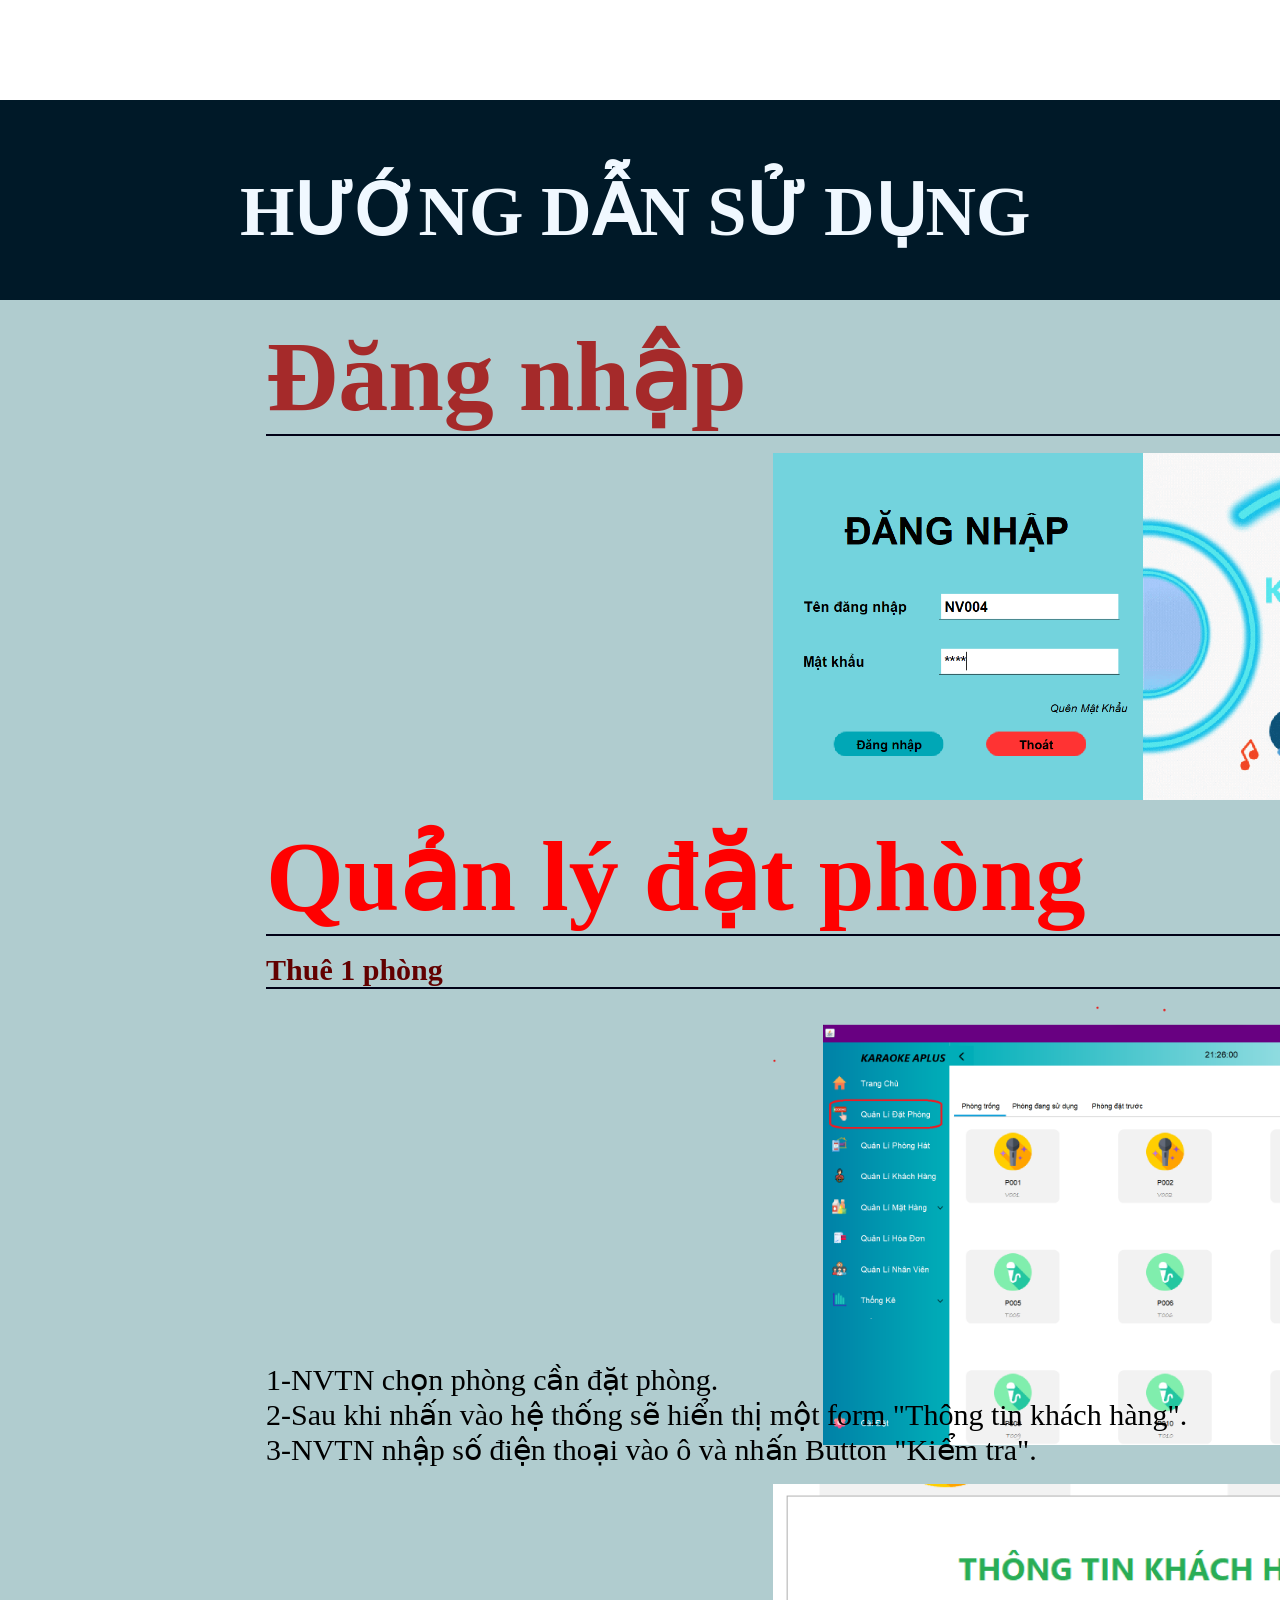
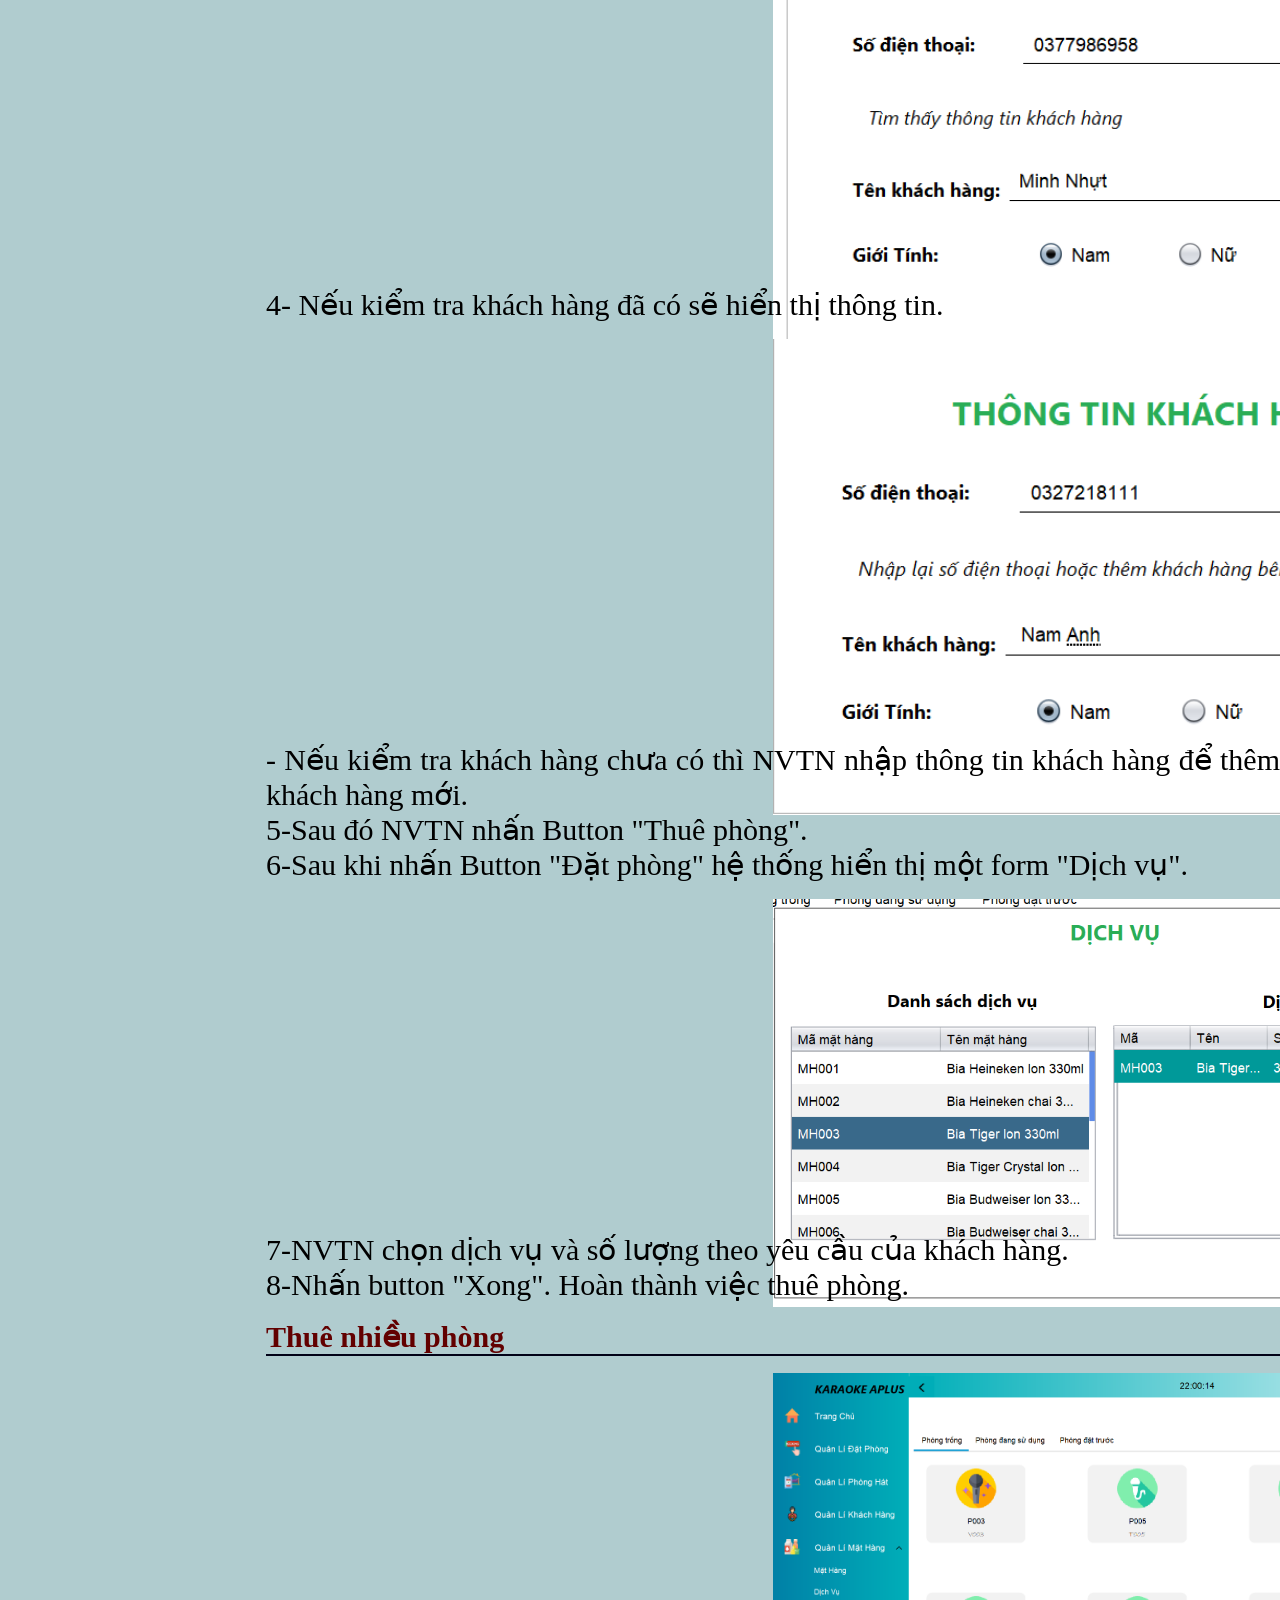
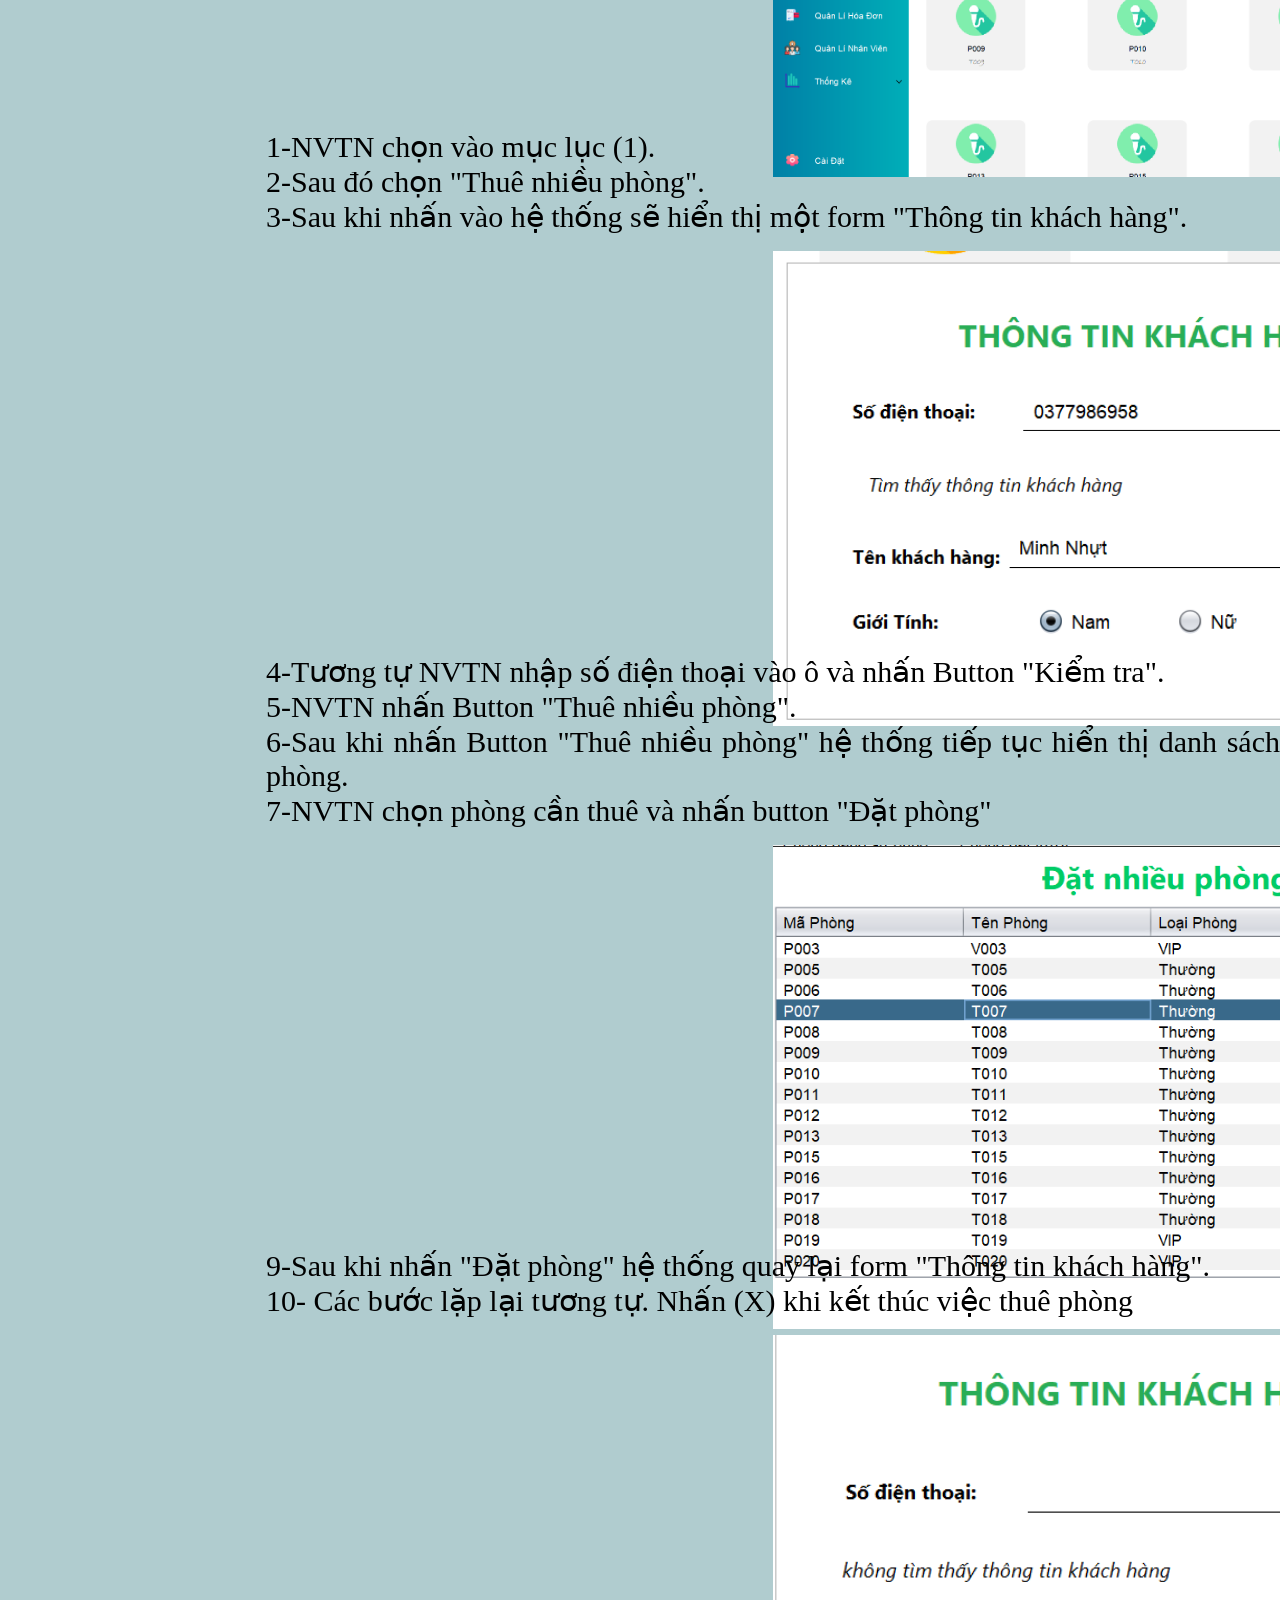
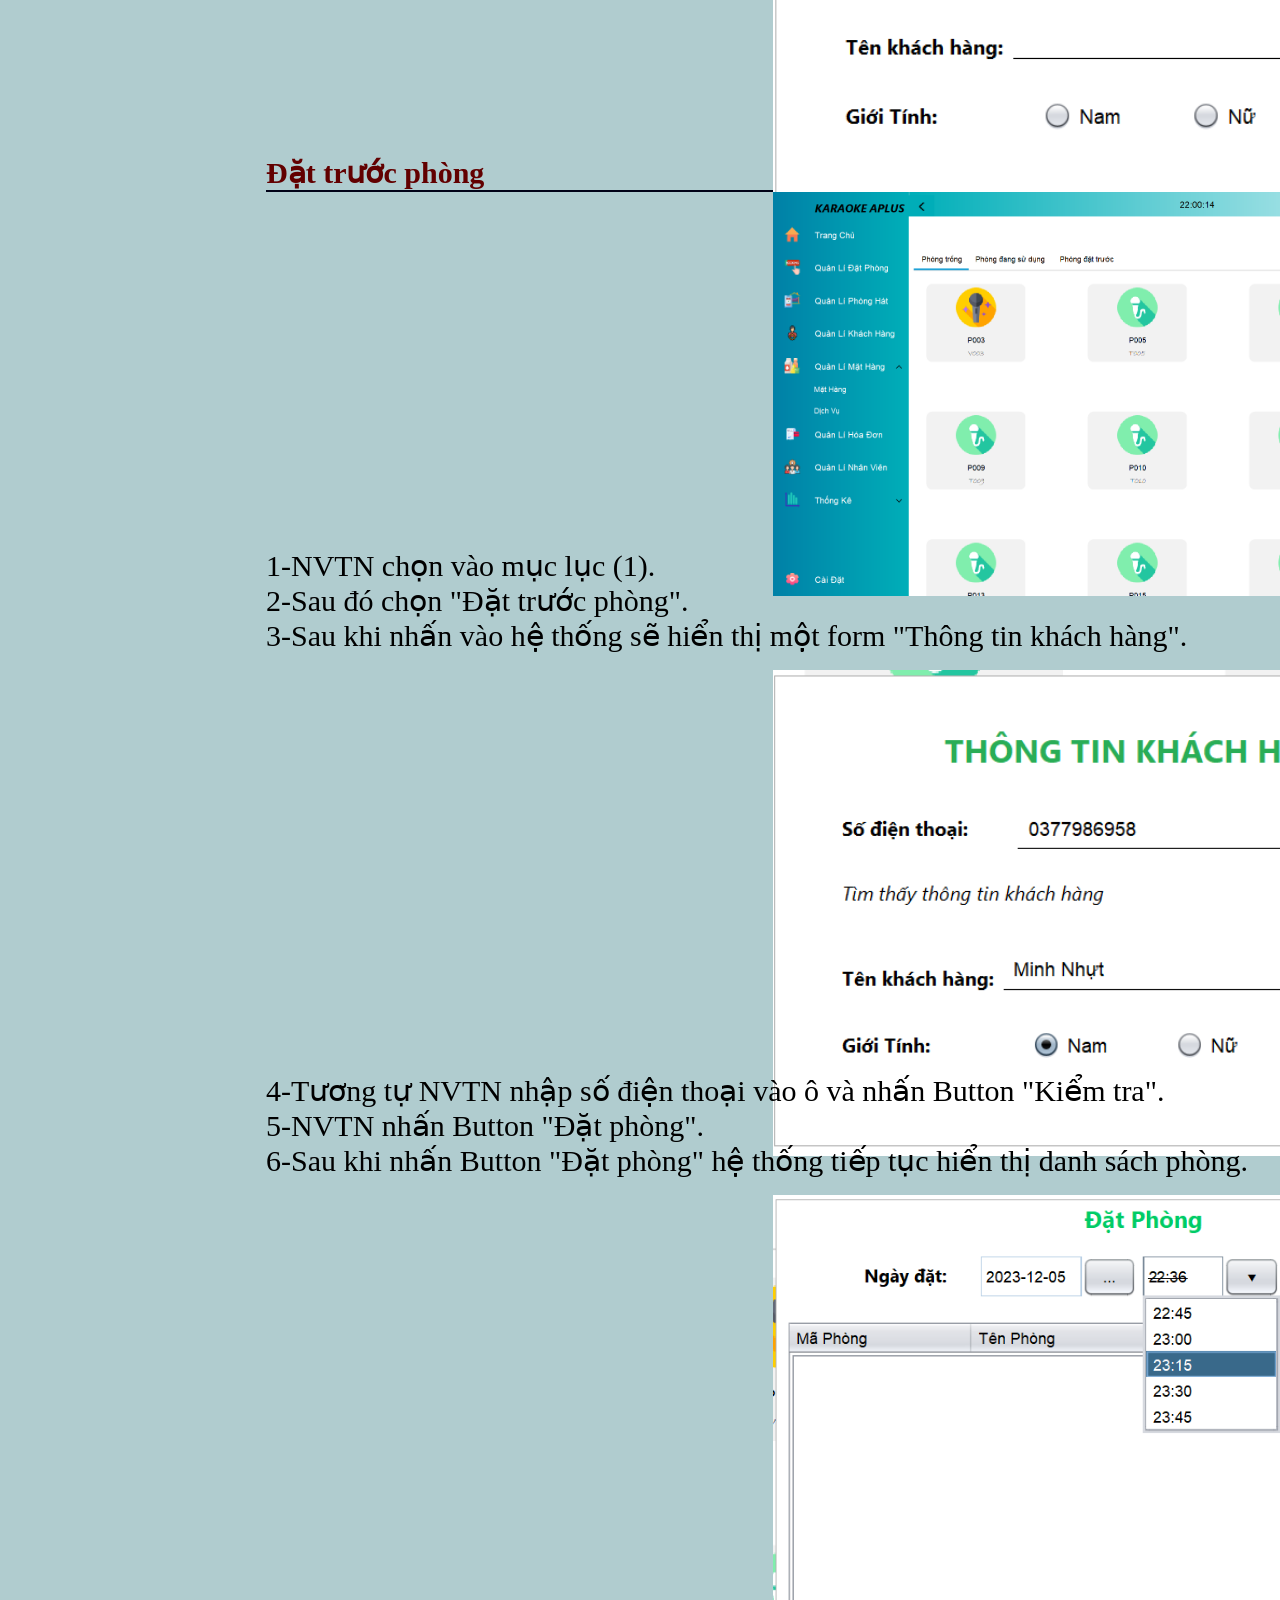
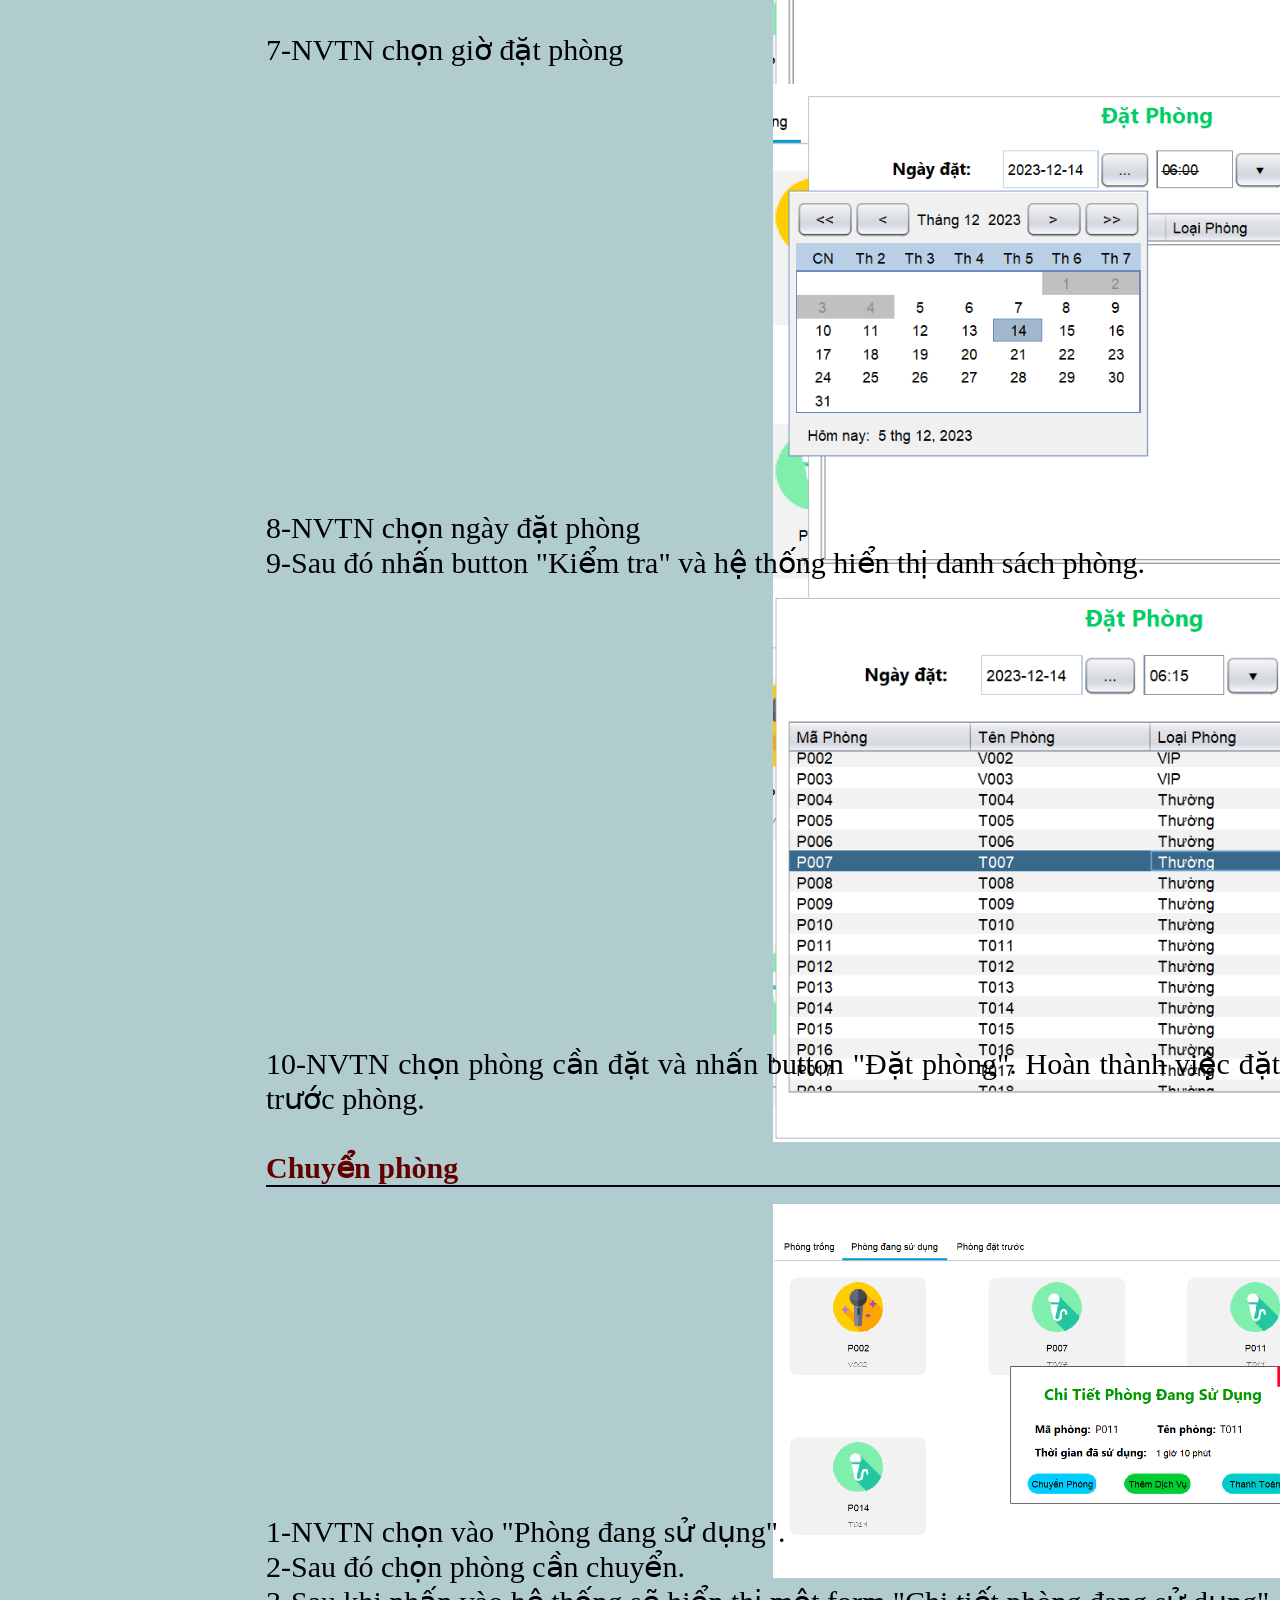
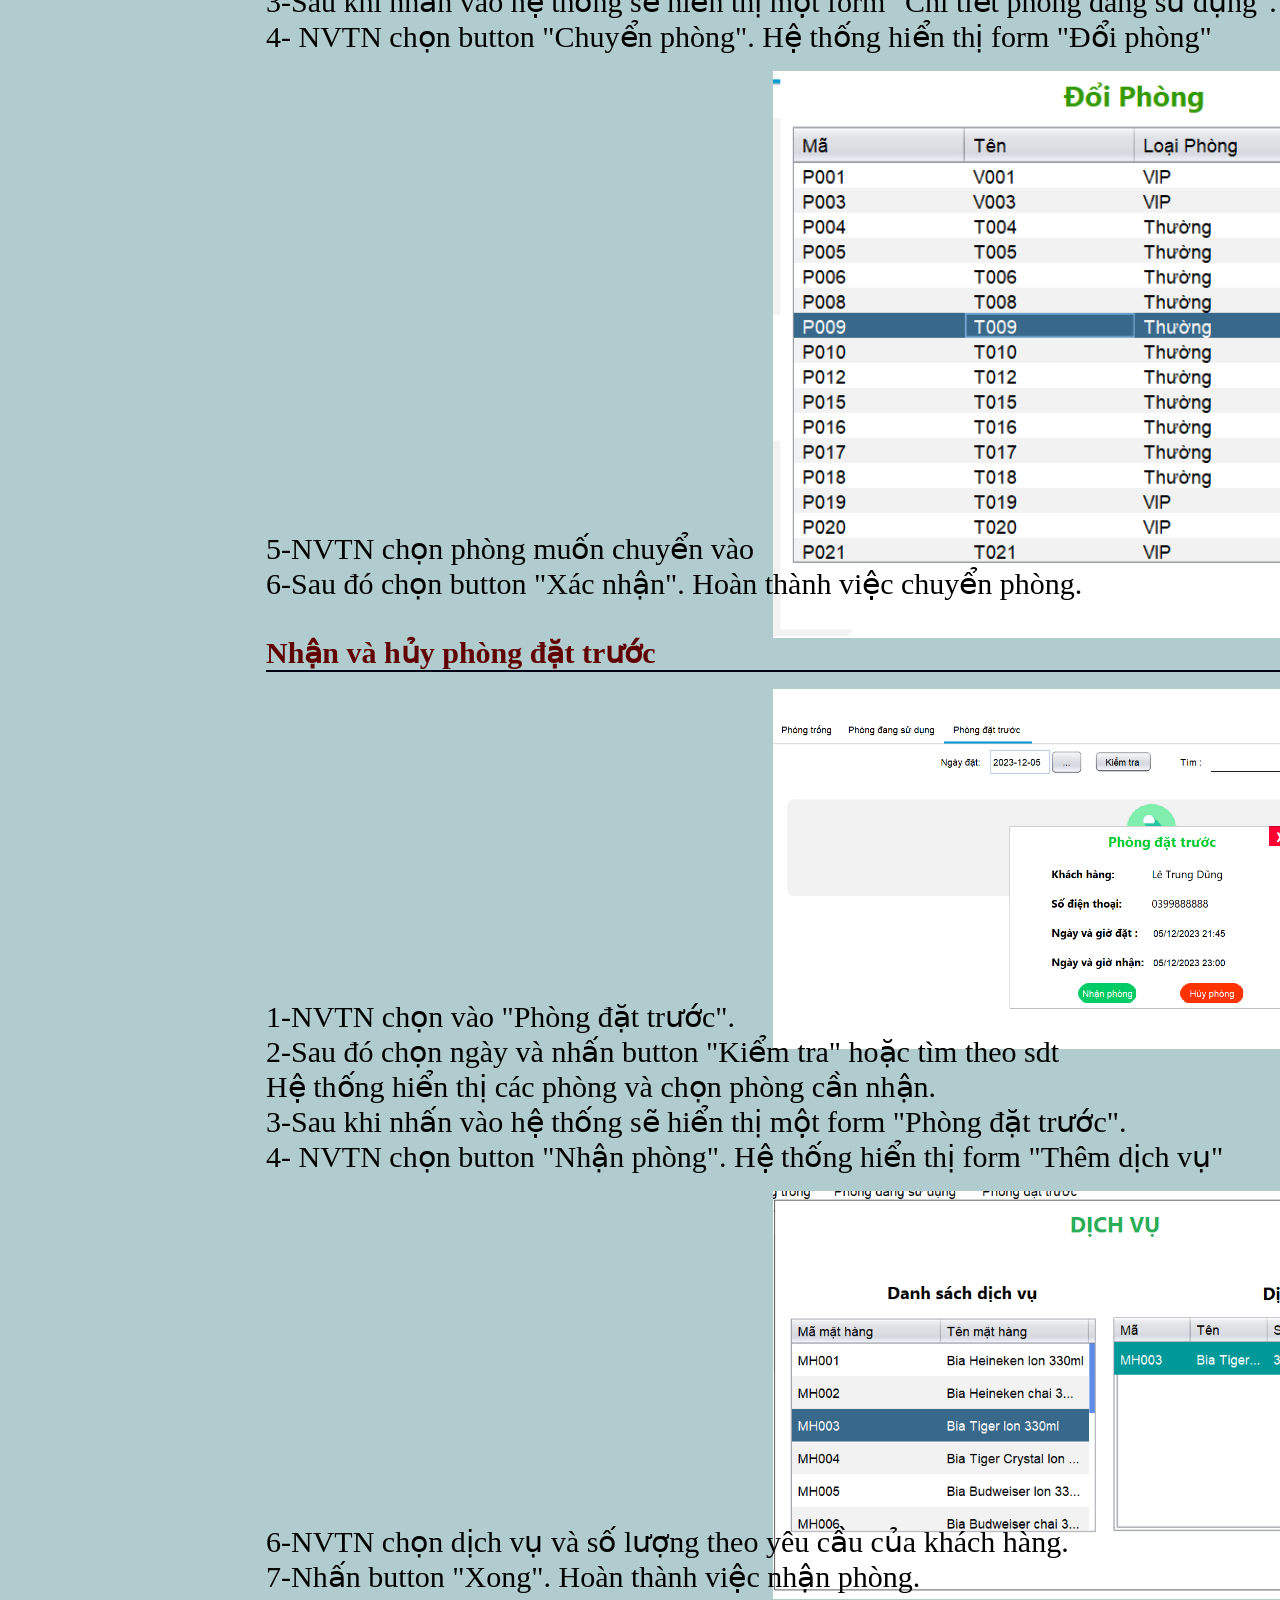
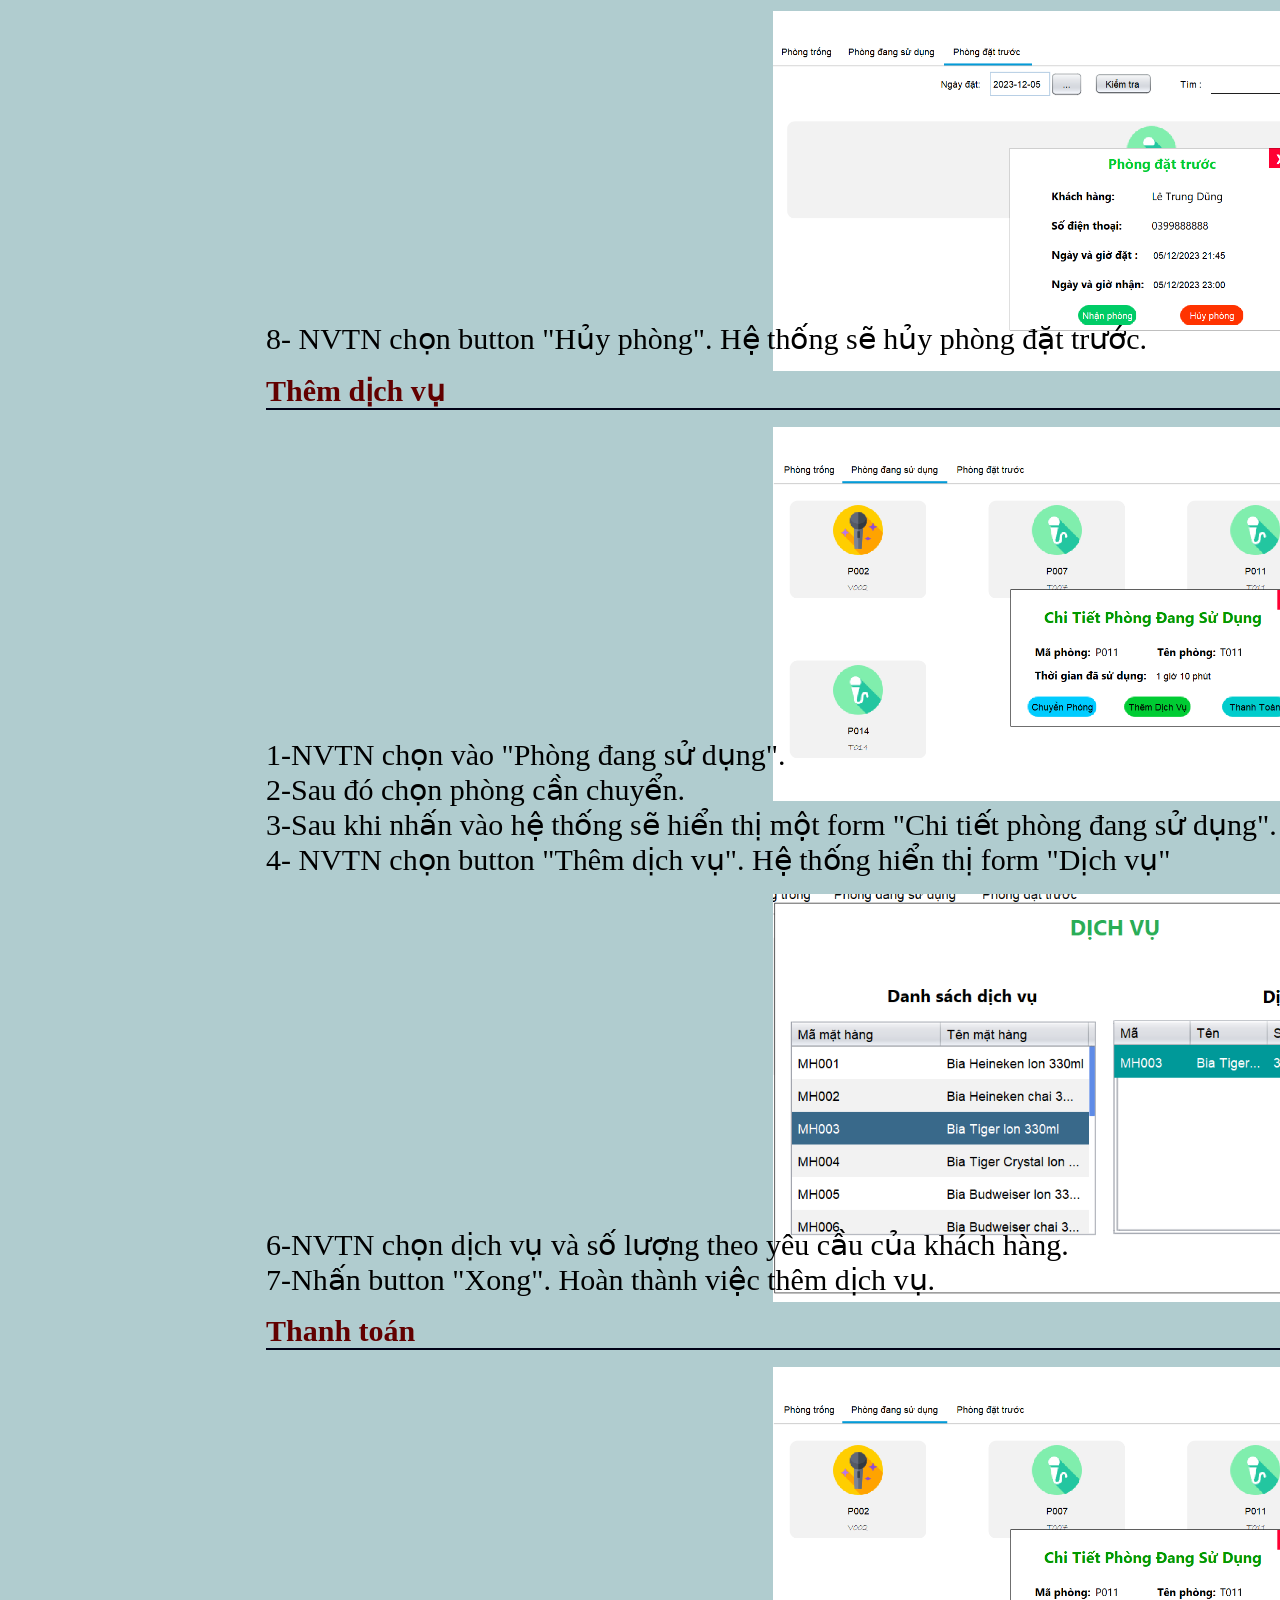
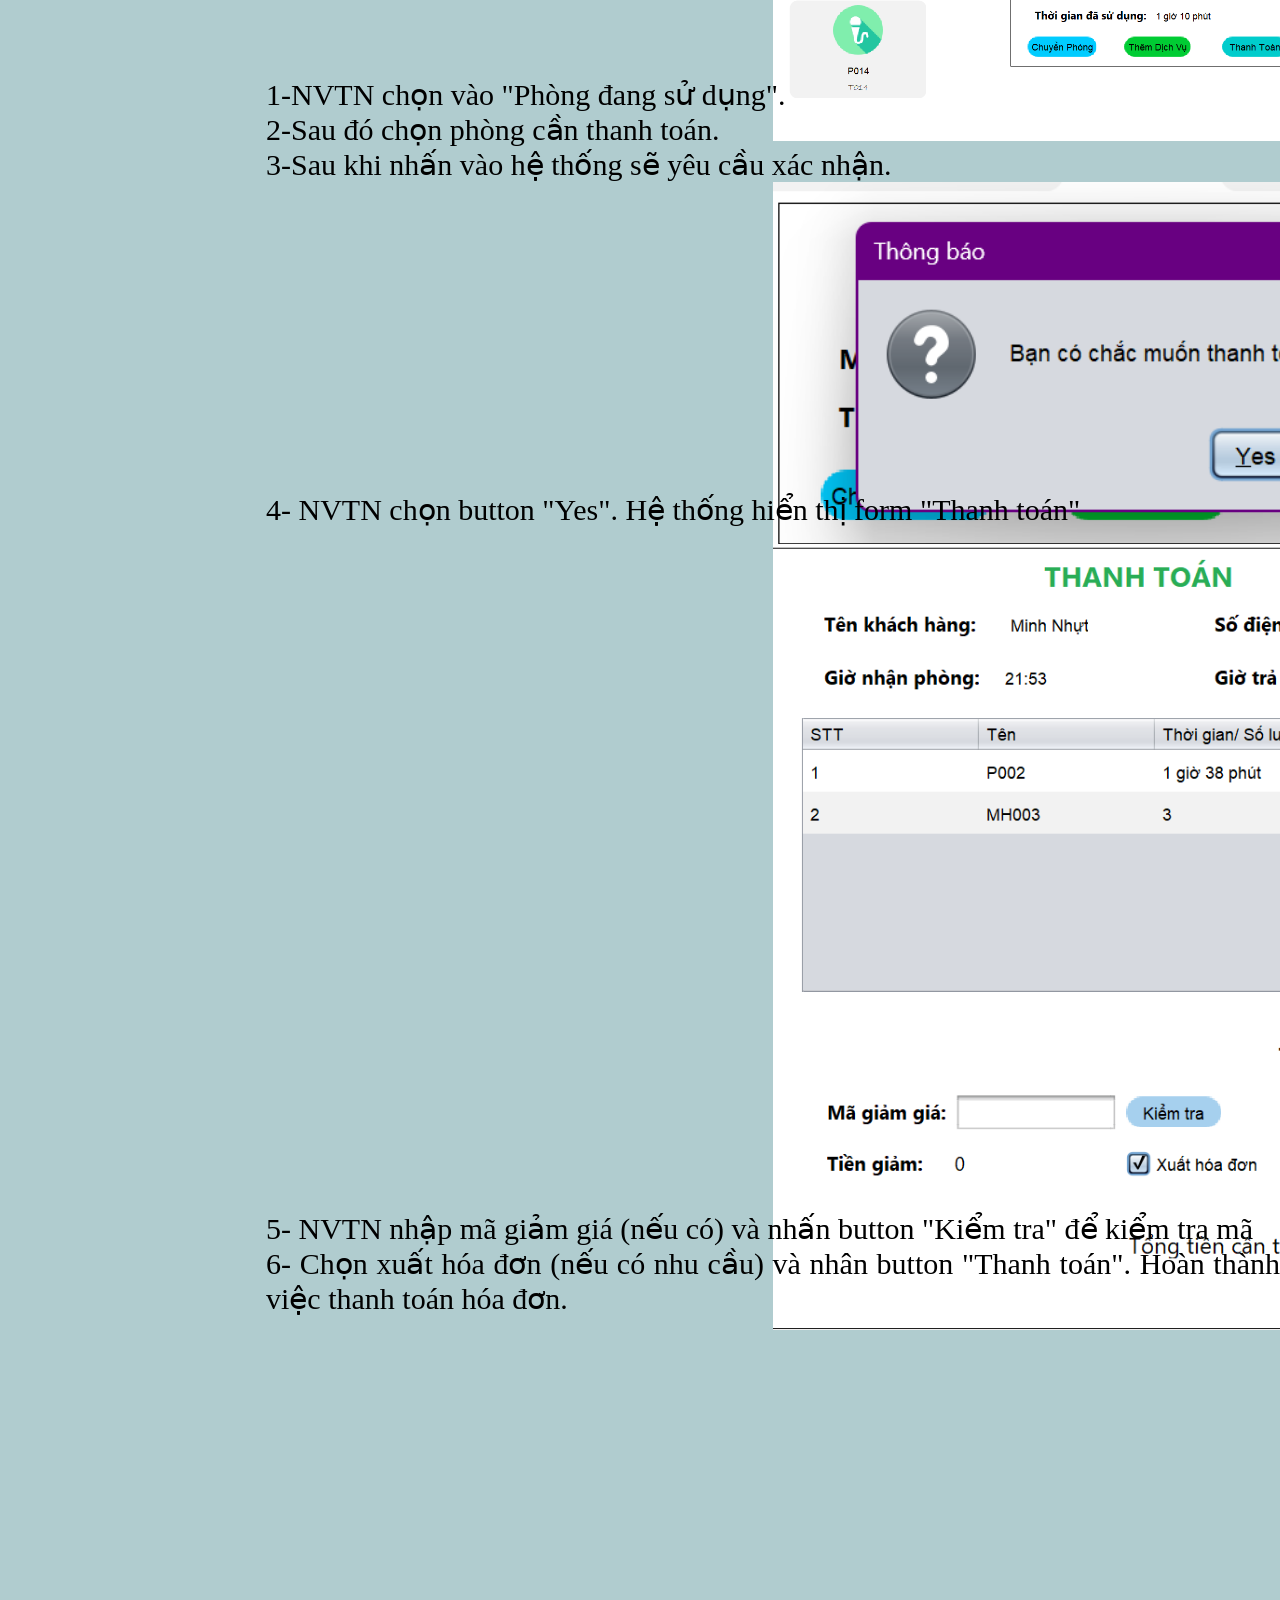
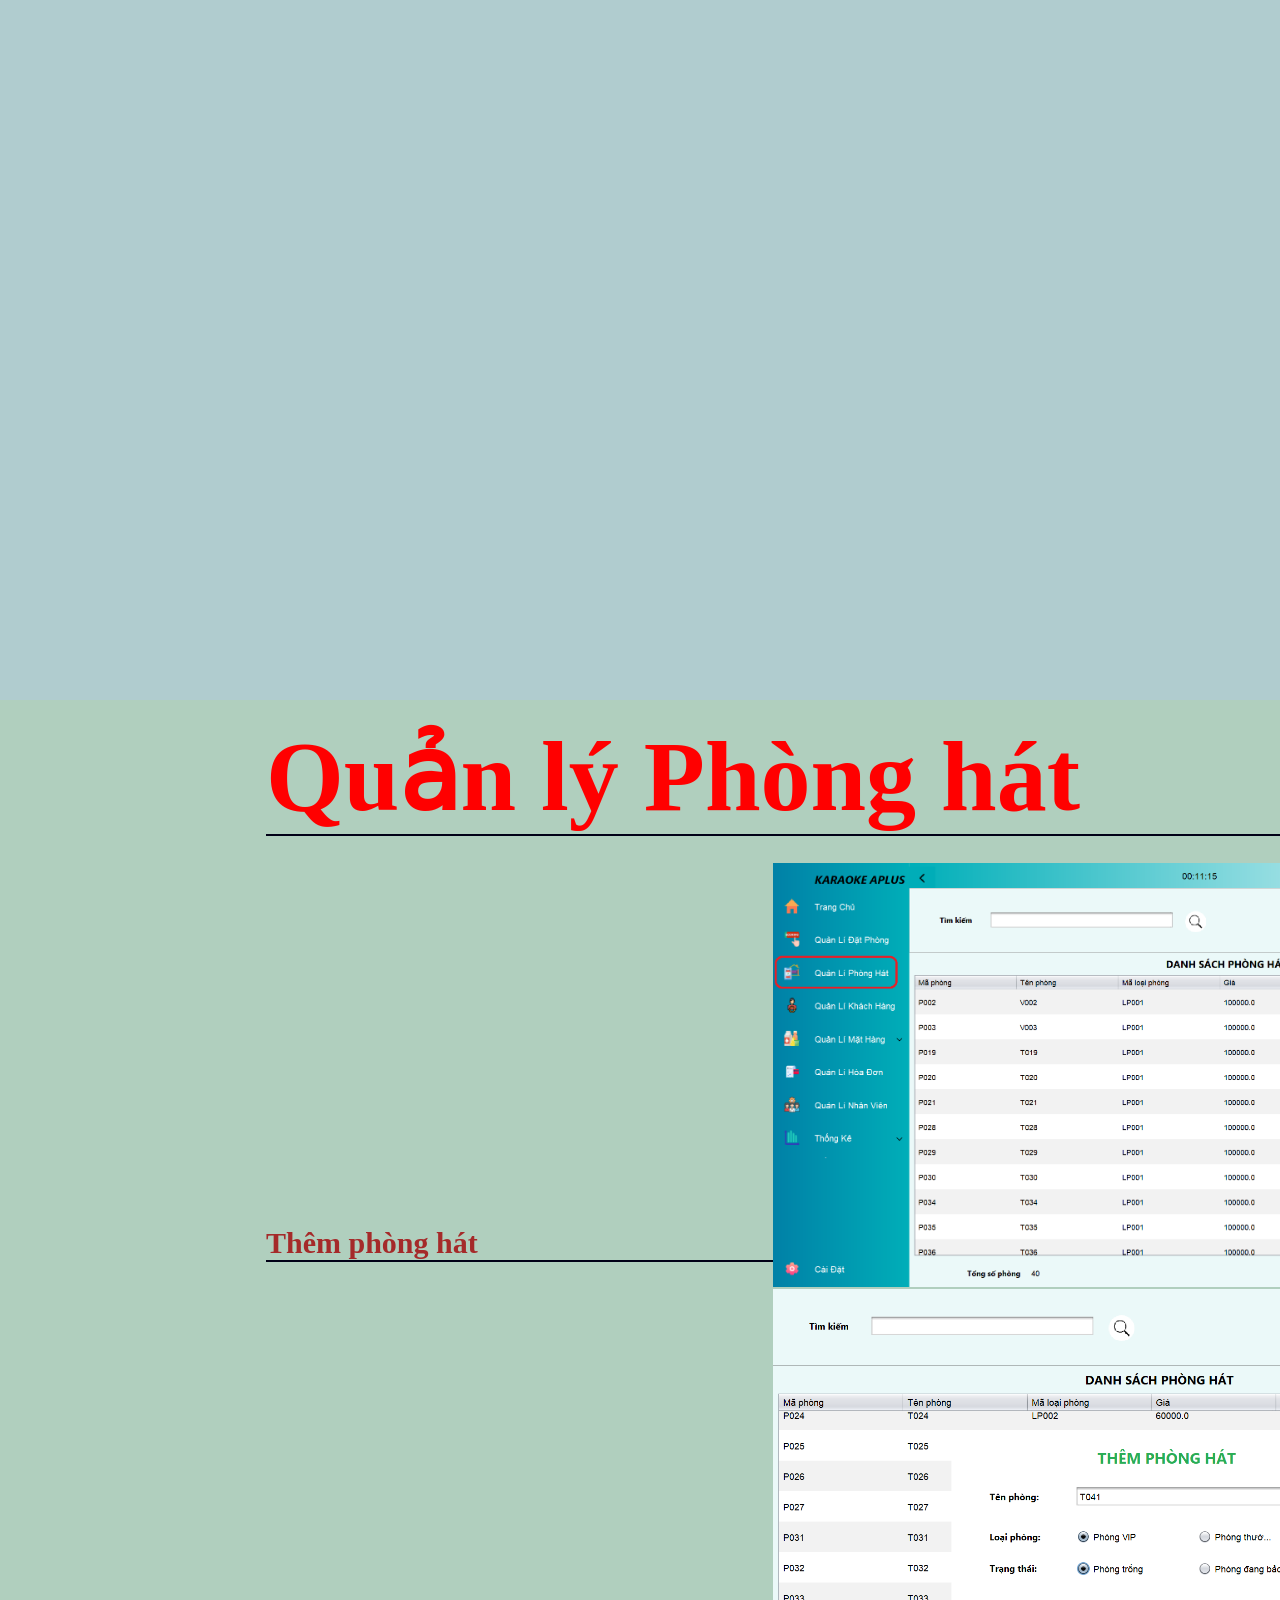
<file: html/hdsd.html>
<!DOCTYPE html>
<html lang="en">

<head>
    <meta charset="UTF-8">
    <meta http-equiv="X-UA-Compatible" content="IE=edge">
    <meta name="viewport" content="width=device-width, initial-scale=1.0">
    <title>Hướng dẫn sử dụng</title>
    <link rel="shortcut icon" href="../IMG/logo.png">
    <link rel="stylesheet" href="../CSS/hdsd.css">
    
</head>
<body>
    <div class="container">
        <div class="phan1">

                <h1 style="font-size: 70px; padding: 70px 10px 90px 240px; color: aliceblue;">
                    HƯỚNG DẪN SỬ DỤNG
                </h1>
                <hr width="100%" color="yellow" size="2px">
        </div>
        <div class="phan2">
            <div class="text">
                <br>
                <b style="font-size : 100px; color: brown;"> Đăng nhập</b>
                <hr color="rgb(1, 161, 176)" padding="10px">
                <br>
                <div class="hinh3">
                    <img width="20%" src="../IMG/login.png" style=" width:150%">
                </div>
                <br>
                <p style="font-size : 290px">  
                    &nbsp;
                </p>
                <p style="font-size : 30px">
                    Tại đây nhân viên đăng nhập vào để sử dụng ứng dụng.
                    <br>
                    - Tên đăng nhập: mã nhân viên được cấp.
                    <br>
                    - Mật khẩu: mật khẩu của nhân  được cấp hoặc mật khẩu sau khi cập nhật.
                    <br>
                    - Đăng nhập: sau khi nhập đúng các thông tin, nhân viên sẽ nhấn vào nút đăng nhập để vào.
                    <br>
                    - Thoát: nhấn vào nếu nhân viên muốn thoát khỏi ứng dụng.
                    <br>
                    - Quên mật khẩu: trường hợp nhân viên quên mật khẩu thì nhấn vào đây.
                </p>
            </div>
            <p style="font-size : 260px">  
                &nbsp;
            </p>
            <div class="text">
                <br>
                <b style="font-size : 100px; color: rgb(255, 0, 0);"> Quản lý đặt phòng</b>
                <hr color="rgb(1, 161, 176)" padding="10px">
                <br>
                <b style="font-size : 30px; color: rgb(98, 0, 0);"> Thuê 1 phòng</b>
                <hr color="rgb(1, 161, 176)" padding="10px">
                <br>
                <div class="hinh3">
                    <img width="20%" src="../IMG/QLDP.png" style=" width:150%">
                </div>
                <p style="font-size : 310px">  
                    &nbsp;
                </p>
                <p style="font-size : 30px">
                    1-NVTN chọn phòng cần đặt phòng.
                    <br>
                    2-Sau khi nhấn vào hệ thống sẽ hiển thị một form "Thông tin khách hàng".
                    <br>
                    3-NVTN nhập số điện thoại vào ô và nhấn Button "Kiểm tra".
                </p>
                <br>
                <div class="hinh3">
                    <img width="20%" src="../IMG/ktraKH_YES.png" style=" width:150%">
                </div>
                <p style="font-size : 350px">  
                    &nbsp;
                </p>
                <p style="font-size : 30px">
                    4- Nếu kiểm tra khách hàng đã có sẽ hiển thị thông tin.
                </p>
                <br>
                <div class="hinh3">
                    <img width="20%" src="../IMG/ktraKH_NO.png" style=" width:150%">
                </div>
                <p style="font-size : 350px">  
                    &nbsp;
                </p>
                <p style="font-size : 30px">
                    - Nếu kiểm tra khách hàng chưa có thì NVTN nhập thông tin khách hàng để thêm khách hàng mới.
                    <br>
                    5-Sau đó NVTN nhấn Button "Thuê phòng".
                    <br>
                    6-Sau khi nhấn Button "Đặt phòng" hệ thống hiển thị một form "Dịch vụ".
                </p>
                <br>
                <div class="hinh3">
                    <img width="20%" src="../IMG/themDV.png" style=" width:150%">
                </div>
                <p style="font-size : 290px">  
                    &nbsp;
                </p>
                <p style="font-size : 30px">
                    7-NVTN chọn dịch vụ và số lượng theo yêu cầu của khách hàng. 
                    <br>
                    8-Nhấn button "Xong". Hoàn thành việc thuê phòng.
                </p>
                <br>
                <b style="font-size : 30px; color: rgb(98, 0, 0);"> Thuê nhiều phòng</b>
                <hr color="rgb(1, 161, 176)" padding="10px">
                <br>
                <div class="hinh3">
                    <img width="20%" src="../IMG/MucLuc.png" style=" width:150%">
                </div>
                <p style="font-size : 310px">  
                    &nbsp;
                </p>
                <p style="font-size : 30px">
                    1-NVTN chọn vào mục lục (1).
                    <br>
                    2-Sau đó chọn "Thuê nhiều phòng".
                    <br>
                    3-Sau khi nhấn vào hệ thống sẽ hiển thị một form "Thông tin khách hàng".
                </p>
                <br>
                <div class="hinh3">
                    <img width="20%" src="../IMG/ktraKH_YES.png" style=" width:150%">
                </div>
                <p style="font-size : 350px">  
                    &nbsp;
                </p>
                <p style="font-size : 30px">
                    4-Tương tự NVTN nhập số điện thoại vào ô và nhấn Button "Kiểm tra".
                    <br>
                    5-NVTN nhấn Button "Thuê nhiều phòng".
                    <br>
                    6-Sau khi nhấn Button "Thuê nhiều phòng" hệ thống tiếp tục hiển thị danh sách phòng.
                    <br>
                    7-NVTN chọn phòng cần thuê và nhấn button "Đặt phòng"
                </p>
                <br>
                <div class="hinh3">
                    <img width="20%" src="../IMG/chonP.png" style=" width:150%">
                </div>
                <p style="font-size : 350px">  
                    &nbsp;
                </p>
                <p style="font-size : 30px">
                    9-Sau khi nhấn "Đặt phòng" hệ thống quay lại form "Thông tin khách hàng".
                    <br>
                    10- Các bước lặp lại tương tự. Nhấn (X) khi kết thúc việc thuê phòng
                 </p>
                 <br>
                 <div class="hinh3">
                    <img width="20%" src="../IMG/ketThuc.png" style=" width:150%">
                </div>
                <p style="font-size : 350px">  
                    &nbsp;
                </p>
                <br>
                <b style="font-size : 30px; color: rgb(98, 0, 0);"> Đặt trước phòng</b>
                <hr color="rgb(1, 161, 176)" padding="10px">
                <div class="hinh3">
                    <img width="20%" src="../IMG/MucLuc.png" style=" width:150%">
                </div>
                <p style="font-size : 310px">  
                    &nbsp;
                </p>
                <p style="font-size : 30px">
                    1-NVTN chọn vào mục lục (1).
                    <br>
                    2-Sau đó chọn "Đặt trước phòng".
                    <br>
                    3-Sau khi nhấn vào hệ thống sẽ hiển thị một form "Thông tin khách hàng".
                </p>
                <br>
                <div class="hinh3">
                    <img width="20%" src="../IMG/DatPKH.png" style=" width:150%">
                </div>
                <p style="font-size : 350px">  
                    &nbsp;
                </p>
                <p style="font-size : 30px">
                    4-Tương tự NVTN nhập số điện thoại vào ô và nhấn Button "Kiểm tra".
                    <br>
                    5-NVTN nhấn Button "Đặt phòng".
                    <br>
                    6-Sau khi nhấn Button "Đặt phòng" hệ thống tiếp tục hiển thị danh sách phòng.
                </p>
                <br>
                <div class="hinh3">
                    <img width="20%" src="../IMG/chonGioDat.png" style=" width:150%">
                </div>
                <p style="font-size : 380px">  
                    &nbsp;
                </p>
                <p style="font-size : 30px">
                    7-NVTN chọn giờ đặt phòng
                </p>
                <br>
                <div class="hinh3">
                    <img width="20%" src="../IMG/chonNgayDat.png" style=" width:150%">
                </div>
                <p style="font-size : 370px">  
                    &nbsp;
                </p>
                <p style="font-size : 30px">
                    8-NVTN chọn ngày đặt phòng
                    <br>
                    9-Sau đó nhấn button "Kiểm tra" và hệ thống hiển thị danh sách phòng.
                </p>
                <br>
                <div class="hinh3">
                    <img width="20%" src="../IMG/DSPhong.png" style=" width:150%">
                </div>
                <p style="font-size : 390px">  
                    &nbsp;
                </p>
                <p style="font-size : 30px">
                    10-NVTN chọn phòng cần đặt và nhấn button "Đặt phòng". Hoàn thành việc đặt trước phòng.
                </p>
                <br>
                <br>
                <b style="font-size : 30px; color: rgb(98, 0, 0);">Chuyển phòng</b>
                <hr color="rgb(1, 161, 176)" padding="10px">
                <br>
                <div class="hinh3">
                    <img width="20%" src="../IMG/chuyenP.png" style=" width:150%">
                </div>
                <p style="font-size : 270px">  
                    &nbsp;
                </p>
                <p style="font-size : 30px">
                    1-NVTN chọn vào "Phòng đang sử dụng".
                    <br>
                    2-Sau đó chọn phòng cần chuyển.
                    <br>
                    3-Sau khi nhấn vào hệ thống sẽ hiển thị một form "Chi tiết phòng đang sử dụng".
                    <br>
                    4- NVTN chọn button "Chuyển phòng". Hệ thống hiển thị form "Đổi phòng"
                </p>
                <br>
                <div class="hinh3">
                    <img width="20%" src="../IMG/DSChuyen.png" style=" width:150%">
                </div>
                <p style="font-size : 400px">  
                    &nbsp;
                </p>
                <p style="font-size : 30px">
                    5-NVTN chọn phòng muốn chuyển vào
                    <br>
                    6-Sau đó chọn button "Xác nhận". Hoàn thành việc chuyển phòng.
                </p>
                <br>
                <br>
                <b style="font-size : 30px; color: rgb(98, 0, 0);">Nhận và hủy phòng đặt trước</b>
                <hr color="rgb(1, 161, 176)" padding="10px">
                <br>
                <div class="hinh3">
                    <img width="20%" src="../IMG/nhanP.png" style=" width:150%">
                </div>
                <p style="font-size : 270px">  
                    &nbsp;
                </p>
                <p style="font-size : 30px">
                    1-NVTN chọn vào "Phòng đặt trước".
                    <br>
                    2-Sau đó chọn ngày và nhấn button "Kiểm tra" hoặc tìm theo sdt <br>
                    Hệ thống hiển thị các phòng và chọn phòng cần nhận.
                    <br>
                    3-Sau khi nhấn vào hệ thống sẽ hiển thị một form "Phòng đặt trước".
                    <br>
                    4- NVTN chọn button "Nhận phòng". Hệ thống hiển thị form "Thêm dịch vụ"
                </p>
                <br>
                <div class="hinh3">
                    <img width="20%" src="../IMG/themDV.png" style=" width:150%">
                </div>
                <p style="font-size : 290px">  
                    &nbsp;
                </p>
                <p style="font-size : 30px">
                    6-NVTN chọn dịch vụ và số lượng theo yêu cầu của khách hàng. 
                    <br>
                    7-Nhấn button "Xong". Hoàn thành việc nhận phòng.
                </p>
                <br>
                <div class="hinh3">
                    <img width="20%" src="../IMG/nhanP.png" style=" width:150%">
                </div>
                <p style="font-size : 270px">  
                    &nbsp;
                </p>
                <p style="font-size : 30px">
                    8- NVTN chọn button "Hủy phòng". Hệ thống sẽ hủy phòng đặt trước.
                </p>
                <br>
                <b style="font-size : 30px; color: rgb(98, 0, 0);">Thêm dịch vụ</b>
                <hr color="rgb(1, 161, 176)" padding="10px">
                <br>
                <div class="hinh3">
                    <img width="20%" src="../IMG/chuyenP.png" style=" width:150%">
                </div>
                <p style="font-size : 270px">  
                    &nbsp;
                </p>
                <p style="font-size : 30px">
                    1-NVTN chọn vào "Phòng đang sử dụng".
                    <br>
                    2-Sau đó chọn phòng cần chuyển.
                    <br>
                    3-Sau khi nhấn vào hệ thống sẽ hiển thị một form "Chi tiết phòng đang sử dụng".
                    <br>
                    4- NVTN chọn button "Thêm dịch vụ". Hệ thống hiển thị form "Dịch vụ"
                </p>
                <br>
                <div class="hinh3">
                    <img width="20%" src="../IMG/themDV.png" style=" width:150%">
                </div>
                <p style="font-size : 290px">  
                    &nbsp;
                </p>
                <p style="font-size : 30px">
                    6-NVTN chọn dịch vụ và số lượng theo yêu cầu của khách hàng. 
                    <br>
                    7-Nhấn button "Xong". Hoàn thành việc thêm dịch vụ.
                </p>
                <br>
                <b style="font-size : 30px; color: rgb(98, 0, 0);">Thanh toán</b>
                <hr color="rgb(1, 161, 176)" padding="10px">
                <br>
                <div class="hinh3">
                    <img width="20%" src="../IMG/chuyenP.png" style=" width:150%">
                </div>
                <p style="font-size : 270px">  
                    &nbsp;
                </p>
                <p style="font-size : 30px">
                    1-NVTN chọn vào "Phòng đang sử dụng".
                    <br>
                    2-Sau đó chọn phòng cần thanh toán.
                    <br>
                    3-Sau khi nhấn vào hệ thống sẽ yêu cầu xác nhận.
                </p>
                <div class="hinh3">
                    <img width="20%" src="../IMG/XNThanhToan.png" style=" width:150%">
                </div>
                <p style="font-size : 270px">  
                    &nbsp;
                </p>
                <p style="font-size : 30px">
                    4- NVTN chọn button "Yes". Hệ thống hiển thị form "Thanh toán"
                </p>
                <br>
                <div class="hinh3">
                    <img width="20%" src="../IMG/ThanhToan.png" style=" width:150%">
                </div>
                <p style="font-size : 580px">  
                    &nbsp;
                </p>
                <p style="font-size : 30px">
                    5- NVTN nhập mã giảm giá (nếu có) và nhấn button "Kiểm tra" để kiểm tra mã
                    <br>
                    6- Chọn xuất hóa đơn (nếu có nhu cầu) và nhân button "Thanh toán".
                    Hoàn thành việc thanh toán hóa đơn.
                </p>
            </div>
        </div>
        <div class="phan3">
            <div class="text2">
                <br>
                <b style="font-size : 100px; color: rgb(255, 0, 0);"> Quản lý Phòng hát</b>
                <hr color="rgb(1, 161, 176)" padding="10px">
                <br>
                <div class="hinh2">
                    <img width="20%" src="../IMG/QLPH.png" style=" width:150%">
                </div>
                <p style="font-size : 310px">  
                    &nbsp;
                </p>
                <br>
                <b style="font-size : 30px; color: brown;"> Thêm phòng hát</b>
                <hr color="rgb(1, 161, 176)" padding="10px">
                <br>
                <div class="hinh2">
                    <img width="20%" src="../IMG/themP.png" style=" width:150%">
                </div>
                <p style="font-size : 350px">  
                    &nbsp;
                </p>
                <p style="font-size : 30px">
                    1- Chọn kí hiệu thêm phòng hát (1).
                    <br>
                    2- Hệ thống hiển thị form "Thêm phòng hát"
                    <br>
                    3- Nhân viên nhập thông tin phòng và nhấn button "Thêm".
                </p>
                <br>
                <b style="font-size : 30px; color: brown;"> Tìm phòng hát</b>
                <hr color="rgb(1, 161, 176)" padding="10px">
                <br>
                <div class="hinh2">
                    <img width="20%" src="../IMG/timP.png" style=" width:150%">
                </div>
                <p style="font-size : 220px">  
                    &nbsp;
                </p>
                <p style="font-size : 30px">
                    1- Nhân viên nhập mã phòng vào ô tìm kiếm
                    <br>
                    2- Nhấn vào kí hiệu tìm phòng hát (1).
                    <br>
                    3- Hệ thống hiển thị danh sách phòng hát theo mã phòng
                </p>
                <br>
                <div class="hinh2">
                    <img width="20%" src="../IMG/DSTim.png" style=" width:150%">
                </div>
                <p style="font-size : 100px">  
                    &nbsp;
                </p>
                <br>
                <b style="font-size : 30px; color: brown;"> Sửa phòng hát</b>
                <hr color="rgb(1, 161, 176)" padding="10px">
                <br>
                <div class="hinh2">
                    <img width="20%" src="../IMG/SuaP.png" style=" width:150%">
                </div>
                <p style="font-size : 200px">  
                    &nbsp;
                </p>
                <p style="font-size : 30px">
                    1- Nhân viên chọn vào phòng cần sửa và sửa các thông tin phòng trong danh sách
                    <br>
                    2- Nhấn kí hiệu sửa phòng hát (1).
                    <br>
                    3- Hệ thống yêu cầu xác nhận.
                </p>
                <br>
                <div class="hinh2">
                    <img width="20%" src="../IMG/xacNhanSuaP.png" style=" width:150%">
                </div>
                <p style="font-size : 320px">  
                    &nbsp;
                </p>
                <p style="font-size : 30px">
                    4- Nhân viên chọn "Yes" để xác nhận sửa.
                    Hoàn thành việc sửa phòng.
                </p>
                <br>
                <b style="font-size : 30px; color: brown;"> Xóa phòng hát</b>
                <hr color="rgb(1, 161, 176)" padding="10px">
                <br>
                <div class="hinh2">
                    <img width="20%" src="../IMG/XoaP.png" style=" width:150%">
                </div>
                <p style="font-size : 200px">  
                    &nbsp;
                </p>
                <p style="font-size : 30px">
                    1- Nhân viên chọn vào phòng cần xóa
                    <br>
                    2- Nhấn kí hiệu xóa phòng hát (1).
                    <br>
                    3- Hệ thống yêu cầu xác nhận.
                </p>
                <br>
                <div class="hinh2">
                    <img width="20%" src="../IMG/XacNhanXoa.png" style=" width:150%">
                </div>
                <p style="font-size : 320px">  
                    &nbsp;
                </p>
                <p style="font-size : 30px">
                    4- Nhân viên chọn "Yes" để xác nhận xóa.
                    Hoàn thành việc xóa phòng.
                </p>
            </div>
        </div>
        <div class="phan4">
            <div class="text3">
                <br>
                <b style="font-size : 100px; color: rgb(255, 0, 0);"> Quản lý Khách hàng</b>
                <hr color="rgb(1, 161, 176)" padding="10px">
                <br>
                <div class="hinh3">
                    <img width="20%" src="../IMG/QLKH.png" style=" width:150%">
                </div>
                <p style="font-size : 310px">  
                    &nbsp;
                </p>
                <br>
                <b style="font-size : 30px; color: brown;"> Thêm khách hàng</b>
                <hr color="rgb(1, 161, 176)" padding="10px">
                <br>
                <div class="hinh3">
                    <img width="20%" src="../IMG/themKH.png" style=" width:150%">
                </div>
                <p style="font-size : 310px">  
                    &nbsp;
                </p>
                <p style="font-size : 30px">
                    1- Chọn kí hiệu thêm khách hàng (1).
                    <br>
                    2- Hệ thống hiển thị form "Thông tin khách hàng"
                    <br>
                    3- Nhân viên nhập thông tin khách hàng và nhấn button "Thêm".
                </p>
                <br>
                <b style="font-size : 30px; color: brown;"> Tìm khách hàng</b>
                <hr color="rgb(1, 161, 176)" padding="10px">
                <br>
                <div class="hinh3">
                    <img width="20%" src="../IMG/TimKH.png" style=" width:150%">
                </div>
                <p style="font-size : 220px">  
                    &nbsp;
                </p>
                <p style="font-size : 30px">
                    1- Nhân viên nhập số điện thoại khách hàng vào ô tìm kiếm
                    <br>
                    2- Nhấn vào kí hiệu tìm khách hàng (1).
                    <br>
                    3- Hệ thống hiển thị danh sách khách hàng theo số điện thoại
                </p>
                <br>
                <div class="hinh3">
                    <img width="20%" src="../IMG/DSTimkH.png" style=" width:150%">
                </div>
                <p style="font-size : 100px">  
                    &nbsp;
                </p>
                <br>
                <b style="font-size : 30px; color: brown;"> Sửa khách hàng</b>
                <hr color="rgb(1, 161, 176)" padding="10px">
                <br>
                <div class="hinh3">
                    <img width="20%" src="../IMG/SuaKH.png" style=" width:150%">
                </div>
                <p style="font-size : 220px">  
                    &nbsp;
                </p>
                <p style="font-size : 30px">
                    1- Nhân viên chọn vào khách hàng cần sửa và sửa các thông tin khách hàng trong danh sách
                    <br>
                    2- Nhấn kí hiệu sửa khách hàng (1).
                    <br>
                    3- Hệ thống yêu cầu xác nhận.
                </p>
                <br>
                <div class="hinh3">
                    <img width="20%" src="../IMG/XacNhanSuaKH.png" style=" width:150%">
                </div>
                <p style="font-size : 320px">  
                    &nbsp;
                </p>
                <p style="font-size : 30px">
                    4- Nhân viên chọn "Yes" để xác nhận sửa.
                    Hoàn thành việc sửa khách hàng.
                </p>
            </div>
        </div>
        <div class="phan5">
            <div class="text4">
                <br>
                <b style="font-size : 100px; color: rgb(255, 0, 0);"> Quản lý Mặt hàng</b>
                <hr color="rgb(1, 161, 176)" padding="10px">
                <br>
                <div class="hinh4">
                    <img width="20%" src="../IMG/QLMH.png" style=" width:150%">
                </div>
                <p style="font-size : 310px">  
                    &nbsp;
                </p>
                <br>
                <b style="font-size : 30px; color: brown;"> Thêm mặt hàng</b>
                <hr color="rgb(1, 161, 176)" padding="10px">
                <br>
                <div class="hinh4">
                    <img width="20%" src="../IMG/themMH.png" style=" width:150%">
                </div>
                <p style="font-size : 350px">  
                    &nbsp;
                </p>
                <p style="font-size : 30px">
                    1- Chọn kí hiệu thêm mặt hàng (1).
                    <br>
                    2- Hệ thống hiển thị form "Thêm mặt hàng"
                    <br>
                    3- Nhân viên nhập thông tin mặt hàng và nhấn button "Thêm".
                </p>
                <br>
                <b style="font-size : 30px; color: brown;"> Tìm mặt hàng</b>
                <hr color="rgb(1, 161, 176)" padding="10px">
                <br>
                <div class="hinh4">
                    <img width="20%" src="../IMG/TimMH.png" style=" width:150%">
                </div>
                <p style="font-size : 220px">  
                    &nbsp;
                </p>
                <p style="font-size : 30px">
                    1- Nhân viên nhập mã mặt hàng vào ô tìm kiếm
                    <br>
                    2- Nhấn vào kí hiệu tìm mặt hàng (1).
                    <br>
                    3- Hệ thống hiển thị danh sách mặt hàng hát theo mã mặt hàng
                </p>
                <br>
                <div class="hinh4">
                    <img width="20%" src="../IMG/dsTimMH.png" style=" width:150%">
                </div>
                <p style="font-size : 120px">  
                    &nbsp;
                </p>
                <br>
                <b style="font-size : 30px; color: brown;"> Tìm dịch vụ</b>
                <hr color="rgb(1, 161, 176)" padding="10px">
                <br>
                <div class="hinh4">
                    <img width="20%" src="../IMG/timDV.png" style=" width:150%">
                </div>
                <p style="font-size : 220px">  
                    &nbsp;
                </p>
                <p style="font-size : 30px">
                    1- Nhân viên chọn "Dịch vụ" và nhập mã mặt hàng vào ô tìm kiếm
                    <br>
                    2- Nhấn vào kí hiệu tìm dịch vụ (1).
                    <br>
                    3- Hệ thống hiển thị danh sách dịch vụ hát theo mã
                <br>
                <br>
                <br>
                <b style="font-size : 30px; color: brown;"> Sửa mặt hàng</b>
                <hr color="rgb(1, 161, 176)" padding="10px">
                <br>
                <div class="hinh4">
                    <img width="20%" src="../IMG/suaMH.png" style=" width:150%">
                </div>
                <p style="font-size : 260px">  
                    &nbsp;
                </p>
                <p style="font-size : 30px">
                    1- Nhân viên chọn vào mặt hàng cần sửa và sửa các thông tin mặt hàng trong danh sách
                    <br>
                    2- Nhấn kí hiệu sửa mặt hàng (1).
                    <br>
                    3- Hệ thống yêu cầu xác nhận.
                </p>
                <br>
                <div class="hinh4">
                    <img width="20%" src="../IMG/xacnhanSuaMH.png" style=" width:150%">
                </div>
                <p style="font-size : 320px">  
                    &nbsp;
                </p>
                <p style="font-size : 30px">
                    4- Nhân viên chọn "Yes" để xác nhận sửa.
                    Hoàn thành việc sửa mặt hàng.
                </p>
                <br>
                <b style="font-size : 30px; color: brown;"> Xóa mặt hàng</b>
                <hr color="rgb(1, 161, 176)" padding="10px">
                <br>
                <div class="hinh4">
                    <img width="20%" src="../IMG/xoaMH.png" style=" width:150%">
                </div>
                <p style="font-size : 100px">  
                    &nbsp;
                </p>
                <p style="font-size : 30px">
                    1- Nhân viên chọn vào mặt hàng cần xóa
                    <br>
                    2- Nhấn kí hiệu xóa mặt hàng (1).
                    <br>
                    3- Hệ thống yêu cầu xác nhận.
                </p>
                <br>
                <div class="hinh4">
                    <img width="20%" src="../IMG/xacnhanxoaMH.png" style=" width:150%">
                </div>
                <p style="font-size : 320px">  
                    &nbsp;
                </p>
                <p style="font-size : 30px">
                    4- Nhân viên chọn "Yes" để xác nhận xóa.
                    Hoàn thành việc xóa mặt hàng.
                </p>
            </div>
        </div>
        <div class="phan6">
            <div class="text5">
                <br>
                <b style="font-size : 100px; color: rgb(255, 0, 0);"> Quản lý Nhân viên</b>
                <hr color="rgb(1, 161, 176)" padding="10px">
                <br>
                <div class="hinh5">
                    <img width="20%" src="../IMG/QLNV.png" style=" width:150%">
                </div>
                <p style="font-size : 310px">  
                    &nbsp;
                </p>
                <br>
                <b style="font-size : 30px; color: brown;"> Thêm nhân viên</b>
                <hr color="rgb(1, 161, 176)" padding="10px">
                <br>
                <div class="hinh5">
                    <img width="20%" src="../IMG/ThemNV.png" style=" width:150%">
                </div>
                <p style="font-size : 350px">  
                    &nbsp;
                </p>
                <p style="font-size : 30px">
                    1- Chọn kí hiệu thêm nhân viên (1).
                    <br>
                    2- Hệ thống hiển thị form "Thông tin nhân viên"
                    <br>
                    3- Nhân viên nhập thông tin nhân viên và nhấn button "Thêm".
                </p>
                <br>
                <b style="font-size : 30px; color: brown;"> Tìm nhân viên</b>
                <hr color="rgb(1, 161, 176)" padding="10px">
                <br>
                <div class="hinh5">
                    <img width="20%" src="../IMG/timNV.png" style=" width:150%">
                </div>
                <p style="font-size : 160px">  
                    &nbsp;
                </p>
                <p style="font-size : 30px">
                    1- Nhân viên nhập số điện thoại nhân viên vào ô tìm kiếm
                    <br>
                    2- Nhấn vào kí hiệu tìm nhân viên (1).
                    <br>
                    3- Hệ thống hiển thị danh sách nhân viên theo số điện thoại
                </p>
                <br>
                <br>
                <br>
                <b style="font-size : 30px; color: brown;"> Lọc nhân viên</b>
                <hr color="rgb(1, 161, 176)" padding="10px">
                <br>
                <div class="hinh5">
                    <img width="20%" src="../IMG/LocNV.png" style=" width:150%">
                </div>
                <p style="font-size : 290px">  
                    &nbsp;
                </p>
                <p style="font-size : 30px">
                    1- Nhân viên chọn mục cần lọc
                    <br>
                    2- Nhấn vào button "Lọc"
                    <br>
                    3- Hệ thống hiển thị danh sách nhân viên đã lọc
                </p>
                <br>
                <br>
                <br>
                <b style="font-size : 30px; color: brown;"> Sửa nhân viên</b>
                <hr color="rgb(1, 161, 176)" padding="10px">
                <br>
                <div class="hinh5">
                    <img width="20%" src="../IMG/suaNV.png" style=" width:150%">
                </div>
                <p style="font-size : 270px">  
                    &nbsp;
                </p>
                <p style="font-size : 30px">
                    1- Nhân viên chọn vào nhân viên cần sửa và sửa các thông tin nhân viên trong danh sách
                    <br>
                    2- Nhấn button "Sửa" hoặc kí hiệu sửa nhân viên (1).
                    <br>
                    3- Hệ thống yêu cầu xác nhận.
                </p>
                <br>
                <div class="hinh5">
                    <img width="20%" src="../IMG/xacnhansuaNV.png" style=" width:150%">
                </div>
                <p style="font-size : 320px">  
                    &nbsp;
                </p>
                <p style="font-size : 30px">
                    4- Nhân viên chọn "Yes" để xác nhận sửa.
                    Hoàn thành việc sửa nhân viên.
                </p>
            </div>
        </div>
        <div class="phan7">
            <div class="text6">
                <br>
                <b style="font-size : 100px; color: rgb(255, 0, 0);"> Quản lý Hóa đơn</b>
                <hr color="rgb(1, 161, 176)" padding="10px">
                <br>
                <div class="hinh6">
                    <img width="20%" src="../IMG/QLHD.png" style=" width:150%">
                </div>
                <p style="font-size : 320px">  
                    &nbsp;
                </p>
                <br>
                <b style="font-size : 30px; color: brown;"> Tìm hóa đơn</b>
                <hr color="rgb(1, 161, 176)" padding="10px">
                <br>
                <div class="hinh6">
                    <img width="20%" src="../IMG/TimHD.png" style=" width:150%">
                </div>
                <p style="font-size : 320px">  
                    &nbsp;
                </p>
                <p style="font-size : 30px">
                    1- Nhân viên nhập mã hóa đơn vào ô tìm kiếm
                    <br>
                    2- Nhấn vào button "Tìm" .
                    <br>
                    3- Hệ thống hiển thị danh sách hóa đơn theo mã
                </p>
                <br>
                <br>
            </div>
        </div>
        <div class="phan8">
            <div class="text7">
                <br>
                <b style="font-size : 100px; color: rgb(255, 0, 0);"> Thống kê</b>
                <hr color="rgb(1, 161, 176)" padding="10px">
                <br>
                <div class="hinh7">
                    <img width="20%" src="../IMG/ThongKe.png" style=" width:150%">
                </div>
                <p style="font-size : 320px">  
                    &nbsp;
                </p>
                <br>
                <b style="font-size : 30px; color: brown;"> Thống kê mặt hàng</b>
                <hr color="rgb(1, 161, 176)" padding="10px">
                <br>
                <div class="hinh7">
                    <img width="20%" src="../IMG/TKMH.png" style=" width:150%">
                </div>
                <p style="font-size : 320px">  
                    &nbsp;
                </p>
                <p style="font-size : 30px">
                    1- Nhân viên chọn "Thống kê mặt hàng"
                    <br>
                    2- Hệ thống sẽ hiển thị giao diện "Thống kê mặt hàng"
                    <br>
                    3- Có thể chọn thống kê theo ngày, tháng hoặc năm.
                    <br>
                    3- Sau khi chọn theo ý thì hệ thống sẽ hiển thị bảng thống kê.
                    <br>
                    Có thể xem biểu đồ ở phần "Biểu đồ"
                </p>
                <br>
                <div class="hinh7">
                    <img width="20%" src="../IMG/bangTKnam.png" style=" width:150%">
                </div>
                <p style="font-size : 320px">  
                    &nbsp;
                </p>
                <br>
                <div class="hinh7">
                    <img width="20%" src="../IMG/bieudoNam.png" style=" width:150%">
                </div>
                <p style="font-size : 330px">  
                    &nbsp;
                </p>
                <br>
                <b style="font-size : 30px; color: brown;"> Thống kê doanh thu</b>
                <hr color="rgb(1, 161, 176)" padding="10px">
                <br>
                <div class="hinh7">
                    <img width="20%" src="../IMG/TKDT.png" style=" width:150%">
                </div>
                <p style="font-size : 320px">  
                    &nbsp;
                </p>
                <p style="font-size : 30px">
                    1- Nhân viên chọn "Thống kê doanh thu"
                    <br>
                    2- Hệ thống sẽ hiển thị giao diện "Thống kê doanh thu"
                    <br>
                    3- Có thể chọn thống kê theo ngày, tháng hoặc năm.
                    <br>
                    3- Sau khi chọn theo ý thì hệ thống sẽ hiển thị bảng thống kê.
                    <br>
                    Có thể xem biểu đồ ở phần "Biểu đồ"
                </p>
                <br>
                <div class="hinh7">
                    <img width="20%" src="../IMG/bangTKDT.png" style=" width:150%">
                </div>
                <p style="font-size : 320px">  
                    &nbsp;
                </p>
                <br>
                <div class="hinh7">
                    <img width="20%" src="../IMG/BDDT.png" style=" width:150%">
                </div>
                <p style="font-size : 330px">  
                    &nbsp;
                </p>
            </div>
        </div>
        <div class="phan9">
            <div class="text8">
                <br>
                <b style="font-size : 100px; color: rgb(255, 0, 0);"> Hướng dẫn sử dụng</b>
                <hr color="rgb(1, 161, 176)" padding="10px">
                <br>
                <div class="hinh8">
                    <img width="20%" src="../IMG/hdsd.png" style=" width:150%">
                </div>
                <p style="font-size : 320px">  
                    &nbsp;
                </p>
                <p style="font-size : 30px">
                    1- Vào phần cài đặt. Chọn "Hướng dẫn sử dụng"
                    <br>
                    2- Hệ thống hiển thị hướng dẫn sử dụng.
                </p>
                <br>
                <br>
                <br>
                <b style="font-size : 100px; color: rgb(255, 0, 0);"> Quên mật khẩu</b>
                <hr color="rgb(1, 161, 176)" padding="10px">  
                <br>  
                <p style="font-size : 30px">
                     Nếu nhân viên quên mật khẩu 
                    <br>
                    Ở giao diện đăng nhập sẽ có “Quên mật khẩu”, sau khi nhấn vào “Quên mật khẩu” thì sẽ hiển thị form 
                </p>
                <br>
                <div class="hinh8">
                    <img width="20%" src="../IMG/quenMK.png" style=" width:150%">
                </div>
                <p style="font-size : 340px">  
                     &nbsp;
                </p>
                <p style="font-size : 30px">
                    1- Nhân viên nhập mail đã đăng kí.
                    <br>
                    2- Nhập mã xác nhận gửi qua mail đã nhập.
                    <br>
                    3- Nhập mật khẩu mới
                    <br>
                    4- Chọn "OK" để hoàn tất.
                </p>
                <br>
                <b style="font-size : 100px; color: rgb(255, 0, 0);"> Đổi mật khẩu</b>
                <hr color="rgb(1, 161, 176)" padding="10px">
                <br>
                <div class="hinh8">
                    <img width="20%" src="../IMG/doiMK.png" style=" width:150%">
                </div>
                <p style="font-size : 350px">  
                     &nbsp;
                </p>
                <p style="font-size : 30px">
                    1- Vào phần cài đặt. Chọn "Đổi mật khẩu".
                    <br>
                    Hoặc nhấn vào tên tài khoảng để chọn "Đổi mật khẩu".
                    <br>
                    2- Hệ thống hiển thị form "Đổi mật khẩu"
                </p>
                <br>
                <div class="hinh8">
                    <img width="20%" src="../IMG/doimatkhau.png" style=" width:150%">
                </div>
                <p style="font-size : 350px">  
                     &nbsp;
                </p>
                <p style="font-size : 30px">
                    3- Nhân viên nhập mật khẩu cũ, mật khẩu mới và nhập xác nhận mật khẩu mới.
                    <br>
                    4- Chọn "Lưu" để hoàn thành.
                </p>
                <br>
                <b style="font-size : 100px; color: rgb(255, 0, 0);"> Đăng xuất</b>
                <hr color="rgb(1, 161, 176)" padding="10px">
                <br>
                <br>
                <div class="hinh8">
                    <img width="20%" src="../IMG/Caidat.png" style=" width:150%">
                </div>
                <p style="font-size : 320px">  
                    &nbsp;
                </p>
                <p style="font-size : 30px">
                    1- Vào phần cài đặt. Chọn "Đăng xuất".
                    <br>
                    Hoặc nhấn vào tên tài khoảng để chọn "Đăng xuất".
                    <br>
                    2- Hệ thống yêu cầu xác nhận
                </p>
                <br>
                <div class="hinh8">
                    <img width="20%" src="../IMG/XNDX.png" style=" width:150%">
                </div>
                <p style="font-size : 320px">  
                    &nbsp;
                </p>
                <p style="font-size : 30px">
                    3- Chọn "Yes" để đăng xuất.
                </p>
                <br>
            </div>
        </div>
    </div>
</body>

</html>
</file>
<file: CSS/hdsd.css>
* {
    box-sizing: border-box;
    margin: 0 auto;
    padding: 0;
    font-family: 'Times New Roman', Times, serif;
}
div.container {
    position: relative;
    top: 100px;
}

div.phan1 {
    width: 100%;
    height: 200px;
    background-color: rgb(0, 25, 40);
}
div.phan2 {
    width: 100%;
    height: 14800px;
    background-color: #b0cccf;
}

div.text {
    width: 80%;
    float: inline-end;
    text-align: justify;
    font-size: 15px;
    padding-left: 10px;
    background-color: #b0cccf;
     height: 500px; 
}
div.hinh {
    height: 100px;
    width: 50%;
    float: inline-end;
}

div.phan2 div.text div.hinh img {
    width: 50%;
    position: relative;
    top: 10px;
}
div.phan3 {
    width: 100%;
    height: 4200px;
    background-color: #b0cfbe;
}
div.hinh2 {
    height: 100px;
    width: 50%;
    float: inline-end;
}
div.text2 {
    width: 80%;
    float: inline-end;
    text-align: justify;
    font-size: 15px;
    padding-left: 10px;
    background-color: #b0cfbe;
     height: 500px; 
}
div.phan3 div.text2 div.hinh2 img {
    width: 50%;
    position: relative;
    top: 10px;
}
div.phan4 {
    width: 100%;
    height: 3200px;
    background-color: #b0cccf;
}
div.hinh3 {
    height: 100px;
    width: 50%;
    float: inline-end;
}
div.text3 {
    width: 80%;
    float: inline-end;
    text-align: justify;
    font-size: 15px;
    padding-left: 10px;
    background-color: #b0cccf;
     height: 500px; 
}
div.phan4 div.text3 div.hinh3 img {
    width: 50%;
    position: relative;
    top: 10px;
}
div.phan5 {
    width: 100%;
    height: 4700px;
    background-color: #b0cfbe;
}
div.hinh4 {
    height: 100px;
    width: 50%;
    float: inline-end;
}
div.text4 {
    width: 80%;
    float: inline-end;
    text-align: justify;
    font-size: 15px;
    padding-left: 10px;
    background-color: #b0cfbe;
     height: 500px; 
}
div.phan5 div.text4 div.hinh4 img {
    width: 50%;
    position: relative;
    top: 10px;
}
div.phan6 {
    width: 100%;
    height: 3600px;
    background-color: #b0cccf;
}
div.hinh5 {
    height: 100px;
    width: 50%;
    float: inline-end;
}
div.text5 {
    width: 80%;
    float: inline-end;
    text-align: justify;
    font-size: 15px;
    padding-left: 10px;
    background-color: #b0cccf;
     height: 500px; 
}
div.phan6 div.text5 div.hinh5 img {
    width: 50%;
    position: relative;
    top: 10px;
}
div.phan7 {
    width: 100%;
    height: 1350px;
    background-color: #b0cfbe;
}
div.hinh6 {
    height: 100px;
    width: 50%;
    float: inline-end;
}
div.text6 {
    width: 80%;
    float: inline-end;
    text-align: justify;
    font-size: 15px;
    padding-left: 10px;
    background-color: #b0cfbe;
     height: 500px; 
}
div.phan7 div.text6 div.hinh6 img {
    width: 50%;
    position: relative;
    top: 10px;
}
div.phan8 {
    width: 100%;
    height: 4000px;
    background-color: #b0cccf;
}
div.hinh7 {
    height: 100px;
    width: 50%;
    float: inline-end;
}
div.text7 {
    width: 80%;
    float: inline-end;
    text-align: justify;
    font-size: 15px;
    padding-left: 10px;
    background-color: #b0cccf;
     height: 500px; 
}
div.phan8 div.text7 div.hinh7 img {
    width: 50%;
    position: relative;
    top: 10px;
}
div.phan9 {
    width: 100%;
    height: 4200px;
    background-color: #b0cfbe;
}
div.hinh8 {
    height: 100px;
    width: 50%;
    float: inline-end;
}
div.text8 {
    width: 80%;
    float: inline-end;
    text-align: justify;
    font-size: 15px;
    padding-left: 10px;
    background-color: #b0cfbe;
     height: 500px; 
}
div.phan9 div.text8 div.hinh8 img {
    width: 50%;
    position: relative;
    top: 10px;
}
</file>
